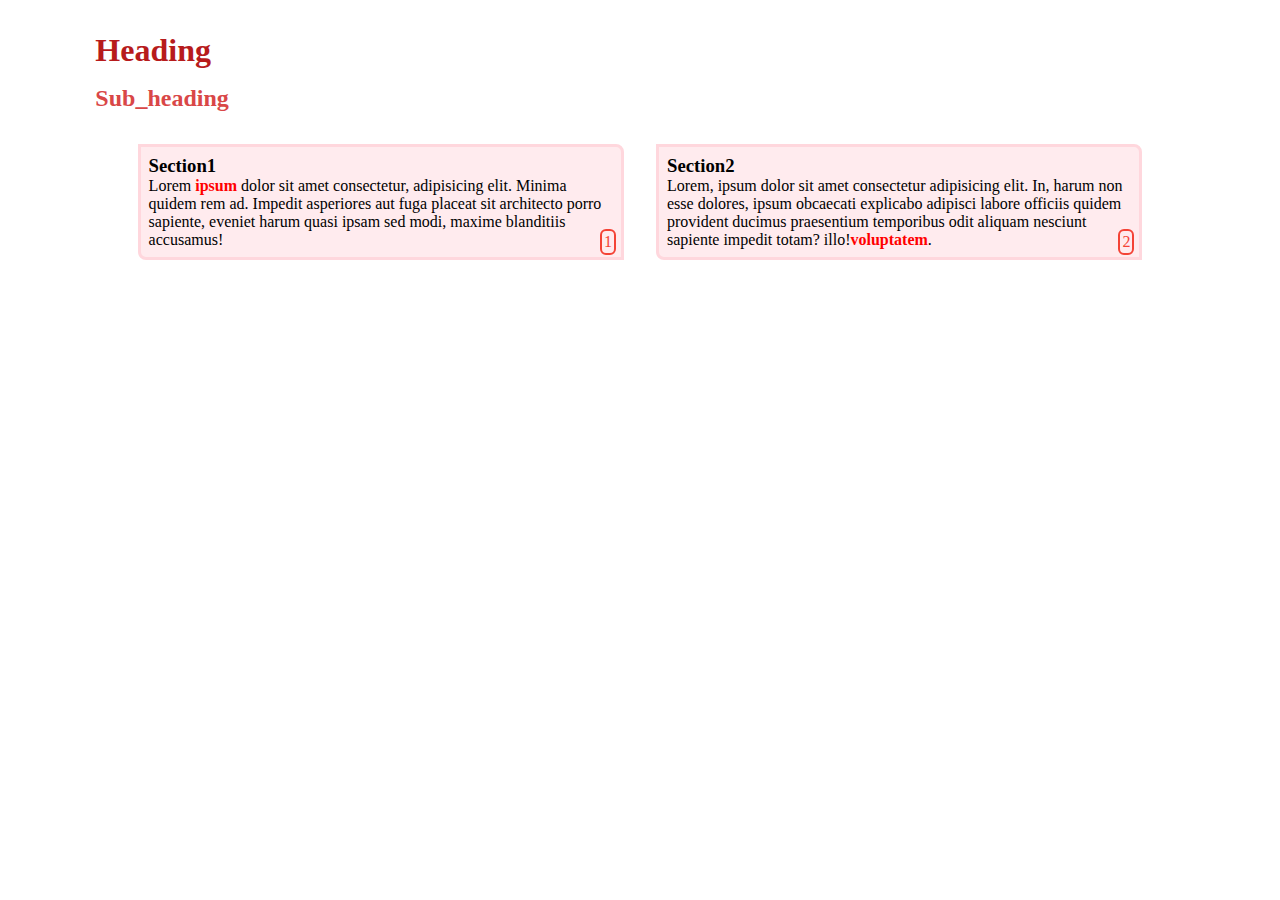
<file: index.html>
<!DOCTYPE html>
<html lang="en">
<head>
    <title>1st</title>
    <link rel="stylesheet" href="style.css">
</head>
<body>
    <div class="container">
        <h1>Heading</h1>
        <h2>Sub_heading</h2>
        <div class="card">
        <section>
            <h3>Section1</h3>
                Lorem <b>ipsum</b> dolor sit amet consectetur, adipisicing elit. Minima quidem rem ad. Impedit asperiores aut fuga placeat sit architecto porro sapiente, eveniet harum quasi ipsam sed modi, maxime blanditiis accusamus!
                <span class="card-id">1</span>
        </section>
        <section>
            <h3>Section2</h3>
                Lorem, ipsum dolor sit amet consectetur adipisicing elit. In, harum non esse dolores, ipsum obcaecati explicabo adipisci labore officiis quidem provident ducimus praesentium temporibus odit aliquam nesciunt sapiente impedit totam? illo!<b>voluptatem</b>.
                <span class="card-id">2</span>
        </section>
        </div>
    </div>
</body>
</html>
</file>
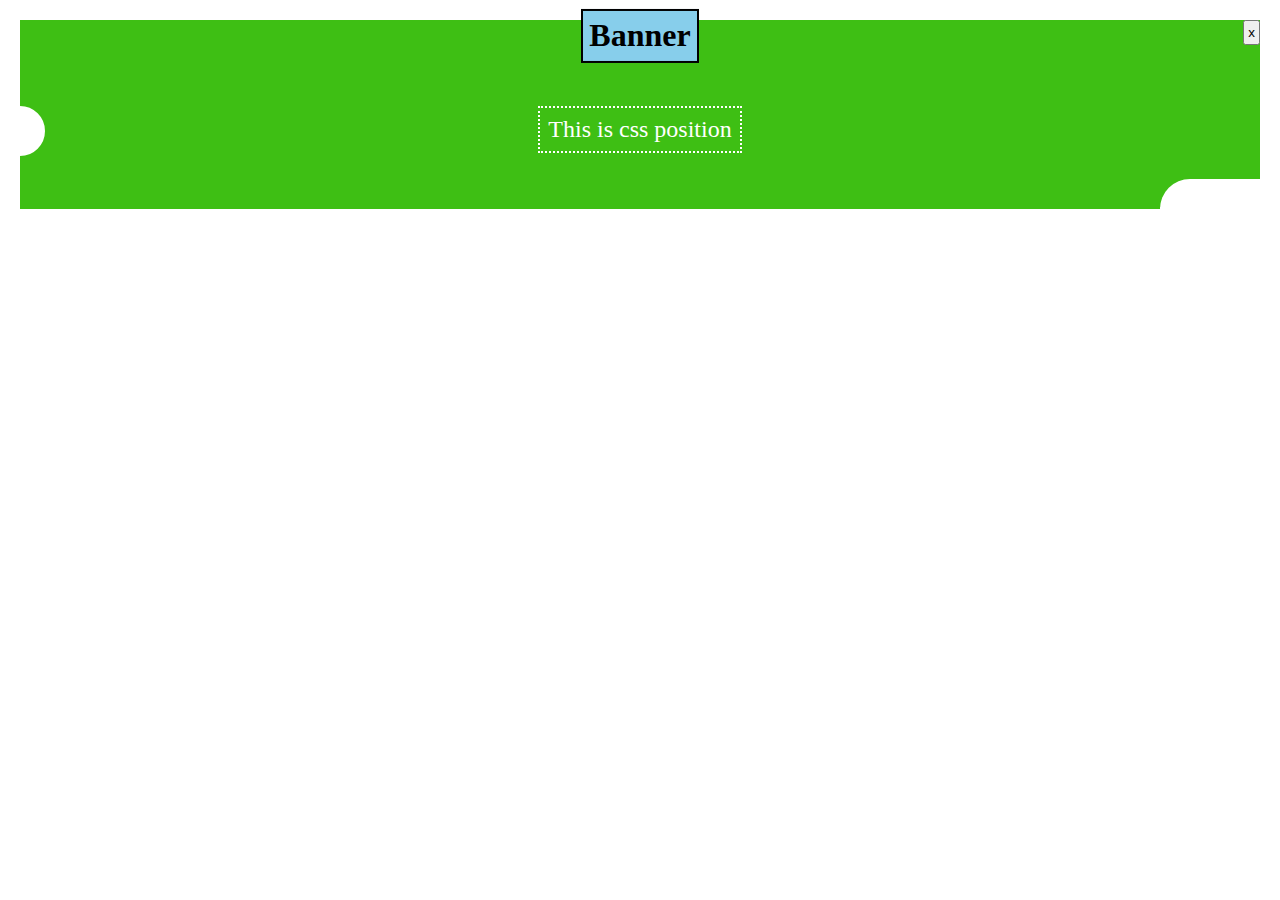
<file: index2.html>
<!DOCTYPE html>
<html lang="en">
<head>
    <meta charset="UTF-8">
    <meta name="viewport" content="width=device-width, initial-scale=1.0">
    <link rel="stylesheet" href="style2.css">
    <title>index2</title>
</head>
<body>
    <div class="container">
        <h1 class="banner">Banner</h1>
        <button class="close">x</button>
        <div class="left"></div>
        <div class="bottom"></div>
        <span class="text"> This is css position </span>
    </div>
</body>
</html>
</file>
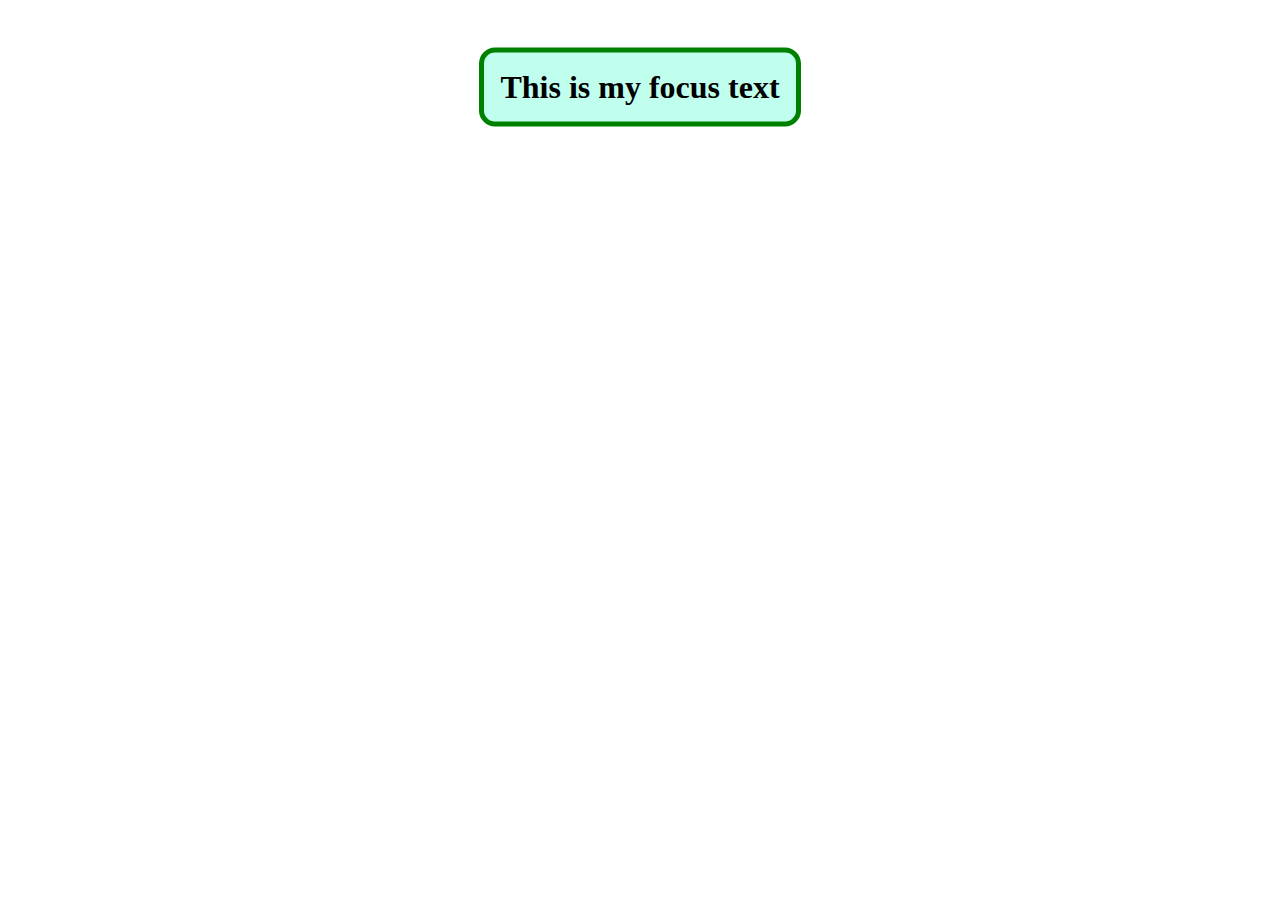
<file: index3.html>
<!DOCTYPE html>
<html lang="en">
<head>
    <meta charset="UTF-8">
    <meta name="viewport" content="width=device-width, initial-scale=1.0">
    <link rel="stylesheet" href="style3.css">
    <title>index3</title>
</head>
<body>
    <div class="container">
        <h1 class="banner">
            This is my focus text
        </h1>
    </div>
</body>
</html>
</file>
<file: style.css>
* {
    margin: 0;
    padding: 0;
    box-sizing: border-box
}

.container {
    margin: 2rem;
    /* border: 2px solid black; */
}

.card {
    display: flex;
    justify-content: center;
}

h1 {
    color: #B71B1C;
    transform: translateX(4%);
}

h2 {
    color: #D94747;
    transform: translateX(4%);
}

h1, h2, section {
    margin: 1rem;
}

section {
    width: 40%;
    border: 3px solid #FFD7DD;
    border-radius: 0 0.5rem; /* left and right */
    /* margin-bottom: 3rem; */
    padding: 0.5em;
    background-color: #FFEBEE;
    /* background: ;  can put the image on background*/
    position: relative;
}

.card-id {
    color: #F44336;
    position: absolute;
    bottom: 2px;
    right: 5px;
    padding: 2px 2px;
    border: 2px solid #F44336;
    border-radius: 6px;


}

/* this b tax inside of section tax */
section > b {
    color:  red;
}
</file>
<file: style2.css>
* {
    margin: 0;
    padding: 0;
    box-sizing: border-box;
}

.container {
    margin: 20px;
    padding: 2rem;
    background: #3EBF14;
    position: relative;
}

.banner {
    margin: auto;
    /* margin-top: -7%; */
    transform: translateY(-80%);
    width:  fit-content;
    padding: 0.2em;
    border: 2px solid;
    background: skyblue;
}

.close {
    top: 0;
    padding: 3px;
    position: absolute;
    right: 0;
}

.left {
    border: 2px solid white; 
    border-radius: 100%;
    height: 50px;
    width: 50px;
    /* margin-left: -4%; */
    transform: translateX(-50%);
    padding: 0.5rem;
    position: absolute;
    left: 0;
    background: white;
}

.bottom {
    border: 2px solid white;
    border-radius: 5rem 0 0 0;
    height: 30px;
    width: 100px;
    /* margin-right: -5%; */
    transform: translateX(0%);
    padding: 0.5rem;
    position: absolute;
    bottom: 0;
    right: 0;
    background: white;
}

.text {
    display: block;
    width: fit-content;
    margin: auto;
    margin-top: 1rm;
    margin-bottom: 1em;
    border: 2px dotted white;
    font-size: 1.5rem;
    color: white;
    padding: 0.5rem;
}
</file>
<file: style3.css>
.container {
    display: flex;
    justify-content: center;
    align-items: center;
}

.banner {
    margin: auto;
    transform: translateY(50%);
    background: #C0FFEE;
    width: fit-content;
    padding: 1rem;
    border: 5px solid green;
    border-radius: 1rem;
}
</file>
